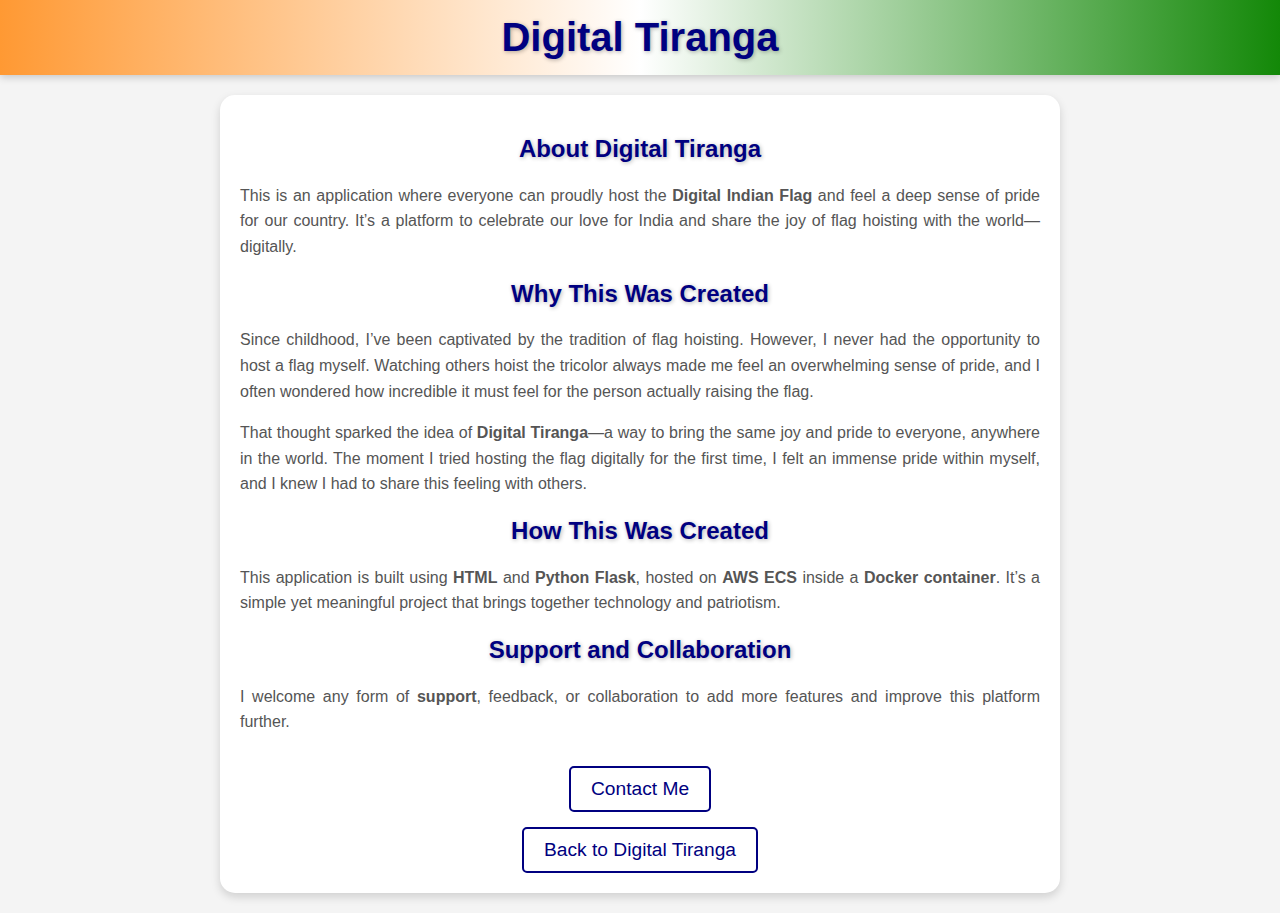
<file: templates/about.html>
<!DOCTYPE html>
<html lang="en">
<head>
    <meta charset="UTF-8">
    <meta name="viewport" content="width=device-width, initial-scale=1.0">
    <title>About Digital Tiranga</title>
    <link rel="icon" href="https://icon2.cleanpng.com/20240209/ea/transparent-flag-of-india-indias-flag-round-with-tricolor-stripes-and-1710882860515.webp" type="image/png">
    <style>
        body {
            margin: 0;
            padding: 0;
            background-color: #f4f4f4;
            color: #212529;
            font-family: "Arial", sans-serif;
        }
        header {
            background: linear-gradient(to right, #ff9933, #ffffff, #138808);
            padding: 10px 0;
            text-align: center;
            box-shadow: 0 2px 8px rgba(0, 0, 0, 0.2);
        }
        header h1 {
            color: #000080; /* Navy Blue for Ashoka Chakra */
            font-size: 2.5rem;
            margin: 0;
            padding: 5px;
            text-shadow: 1px 1px 4px rgba(0, 0, 0, 0.3);
        }

        .container {
            padding: 20px;
            max-width: 800px;
            margin: 20px auto;
            text-align: center;
            background: #ffffff;
            border-radius: 15px;
            box-shadow: 0 4px 10px rgba(0, 0, 0, 0.15);
        }
        h2 {
            color: #000080; /* Changed to Navy Blue */
            text-shadow: 1px 1px 4px rgba(0, 0, 0, 0.3);
        }
        p {
            color: #555;
            line-height: 1.6;
            text-align: justify;
            font-size: 1rem;
        }
        a {
            display: inline-block;
            margin-top: 15px;
            text-decoration: none;
            font-size: 1.2rem;
            color: #000080; /* Navy Blue */
            padding: 10px 20px;
            border: 2px solid #000080;
            border-radius: 5px;
            background: transparent;
            transition: 0.3s ease;
        }
        a:hover {
            background: #000080;
            color: #ffffff;
        }
        footer {
            margin-top: 20px;
            padding: 10px;
            text-align: center;
            background: #138808;
            color: #ffffff;
            font-size: 0.9rem;
        }
    </style>
</head>
<body>
    <header>
        <h1>Digital Tiranga</h1>
        <div class="flag-icon"></div>
    </header>

    <div class="container">
        <h2>About Digital Tiranga</h2>
        <p>
            This is an application where everyone can proudly host the <b>Digital Indian Flag</b> 
            and feel a deep sense of pride for our country. It’s a platform to celebrate our love 
            for India and share the joy of flag hoisting with the world—digitally.
        </p>
        <h2>Why This Was Created</h2>
        <p>
            Since childhood, I’ve been captivated by the tradition of flag hoisting. However, I never had 
            the opportunity to host a flag myself. Watching others hoist the tricolor always made me feel an 
            overwhelming sense of pride, and I often wondered how incredible it must feel for the person actually raising the flag.
        </p>
        <p>
            That thought sparked the idea of <b>Digital Tiranga</b>—a way to bring the same joy and pride to everyone, anywhere in 
            the world. The moment I tried hosting the flag digitally for the first time, I felt an immense pride within myself, 
            and I knew I had to share this feeling with others.
        </p>
        <h2>How This Was Created</h2>
        <p>
            This application is built using <b>HTML</b> and <b>Python Flask</b>, hosted on <b>AWS ECS</b> inside a <b>Docker container</b>. 
            It’s a simple yet meaningful project that brings together technology and patriotism.
        </p>
        <h2>Support and Collaboration</h2>
        <p>
            I welcome any form of <b>support</b>, feedback, or collaboration 
            to add more features and improve this platform further.
        </p>
        <a href="mailto:adityakale732@gmail.com">Contact Me</a>
        <br>
        <a href="/">Back to Digital Tiranga</a>
    </div>
</body>
</html>
</file>
